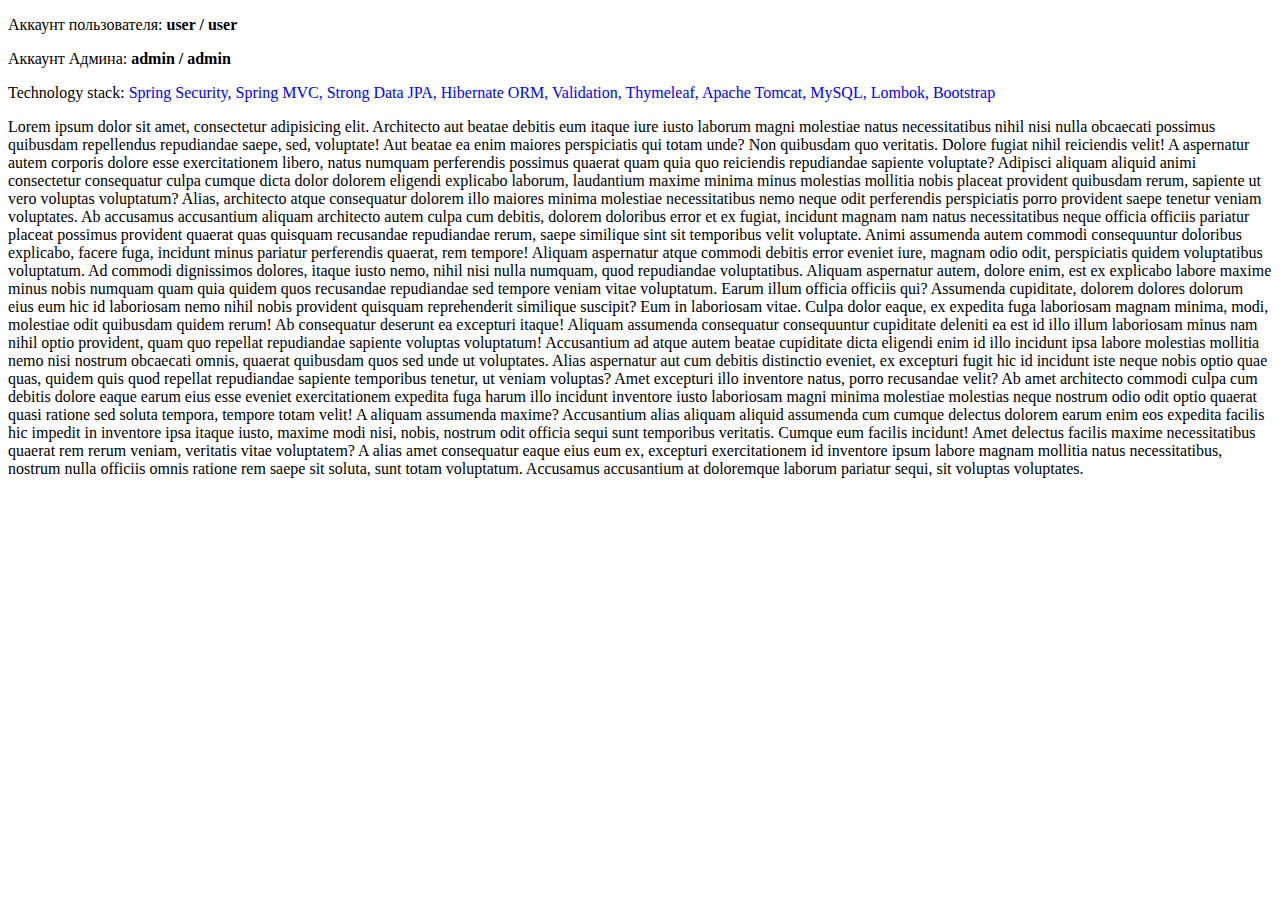
<file: src/main/resources/templates/index.html>
<!DOCTYPE html>
<html lang="en" xmlns="http://www.w3.org/1999/xhtml" xmlns:th="https://www.thymeleaf.org">
<head>
    <meta charset="UTF-8">
    <meta name="viewport" content="width=device-width, initial-scale=1, shrink-to-fit=no">
    <title>Основа</title>
    <div th:replace="/fragment/main :: css"></div>
</head>
<body>

<div th:replace="/fragment/main :: navbar"></div>
<!--<div sec:authorize="isAuthenticated()">-->
<!--    This content is only shown to authenticated users.-->
<!--</div>-->
<!--<div sec:authorize="hasRole('ROLE_ADMIN')">-->
<!--    This content is only shown to administrators.-->
<!--</div>-->

<!--<div sec:authorize="hasRole('ROLE_USER')">-->
<!--    This content is only shown to users.-->
<!--</div>-->
<!--Logged user: <span sec:authentication="name">Bob</span>-->
<div class="jumbotron">
    <div class="container">
        <!--<h1 class="display-3">Hello, world!</h1>-->
        <p>Аккаунт пользователя: <b>user / user</b></p>
        <p>Аккаунт Админа: <b>admin / admin</b></p>
        <p>Technology stack: <span style="color: blue">Spring Security, Spring MVC, Strong Data JPA, Hibernate ORM, Validation, Thymeleaf, Apache Tomcat,
                                    MySQL, Lombok, Bootstrap</span></p>

    </div>
</div>
<main class="bd-content p-5" id="content" role="main">
Lorem ipsum dolor sit amet, consectetur adipisicing elit. Architecto aut beatae debitis eum itaque iure iusto laborum magni molestiae natus necessitatibus nihil nisi nulla obcaecati possimus quibusdam repellendus repudiandae saepe, sed, voluptate! Aut beatae ea enim maiores perspiciatis qui totam unde? Non quibusdam quo veritatis. Dolore fugiat nihil reiciendis velit! A aspernatur autem corporis dolore esse exercitationem libero, natus numquam perferendis possimus quaerat quam quia quo reiciendis repudiandae sapiente voluptate? Adipisci aliquam aliquid animi consectetur consequatur culpa cumque dicta dolor dolorem eligendi explicabo laborum, laudantium maxime minima minus molestias mollitia nobis placeat provident quibusdam rerum, sapiente ut vero voluptas voluptatum? Alias, architecto atque consequatur dolorem illo maiores minima molestiae necessitatibus nemo neque odit perferendis perspiciatis porro provident saepe tenetur veniam voluptates. Ab accusamus accusantium aliquam architecto autem culpa cum debitis, dolorem doloribus error et ex fugiat, incidunt magnam nam natus necessitatibus neque officia officiis pariatur placeat possimus provident quaerat quas quisquam recusandae repudiandae rerum, saepe similique sint sit temporibus velit voluptate. Animi assumenda autem commodi consequuntur doloribus explicabo, facere fuga, incidunt minus pariatur perferendis quaerat, rem tempore! Aliquam aspernatur atque commodi debitis error eveniet iure, magnam odio odit, perspiciatis quidem voluptatibus voluptatum. Ad commodi dignissimos dolores, itaque iusto nemo, nihil nisi nulla numquam, quod repudiandae voluptatibus. Aliquam aspernatur autem, dolore enim, est ex explicabo labore maxime minus nobis numquam quam quia quidem quos recusandae repudiandae sed tempore veniam vitae voluptatum. Earum illum officia officiis qui? Assumenda cupiditate, dolorem dolores dolorum eius eum hic id laboriosam nemo nihil nobis provident quisquam reprehenderit similique suscipit? Eum in laboriosam vitae. Culpa dolor eaque, ex expedita fuga laboriosam magnam minima, modi, molestiae odit quibusdam quidem rerum! Ab consequatur deserunt ea excepturi itaque! Aliquam assumenda consequatur consequuntur cupiditate deleniti ea est id illo illum laboriosam minus nam nihil optio provident, quam quo repellat repudiandae sapiente voluptas voluptatum! Accusantium ad atque autem beatae cupiditate dicta eligendi enim id illo incidunt ipsa labore molestias mollitia nemo nisi nostrum obcaecati omnis, quaerat quibusdam quos sed unde ut voluptates. Alias aspernatur aut cum debitis distinctio eveniet, ex excepturi fugit hic id incidunt iste neque nobis optio quae quas, quidem quis quod repellat repudiandae sapiente temporibus tenetur, ut veniam voluptas? Amet excepturi illo inventore natus, porro recusandae velit? Ab amet architecto commodi culpa cum debitis dolore eaque earum eius esse eveniet exercitationem expedita fuga harum illo incidunt inventore iusto laboriosam magni minima molestiae molestias neque nostrum odio odit optio quaerat quasi ratione sed soluta tempora, tempore totam velit! A aliquam assumenda maxime? Accusantium alias aliquam aliquid assumenda cum cumque delectus dolorem earum enim eos expedita facilis hic impedit in inventore ipsa itaque iusto, maxime modi nisi, nobis, nostrum odit officia sequi sunt temporibus veritatis. Cumque eum facilis incidunt! Amet delectus facilis maxime necessitatibus quaerat rem rerum veniam, veritatis vitae voluptatem? A alias amet consequatur eaque eius eum ex, excepturi exercitationem id inventore ipsum labore magnam mollitia natus necessitatibus, nostrum nulla officiis omnis ratione rem saepe sit soluta, sunt totam voluptatum. Accusamus accusantium at doloremque laborum pariatur sequi, sit voluptas voluptates.
</main>
<div th:replace="/fragment/main :: footer"></div>

<div th:replace="/fragment/main :: js"></div>
</body>
</html>
</file>
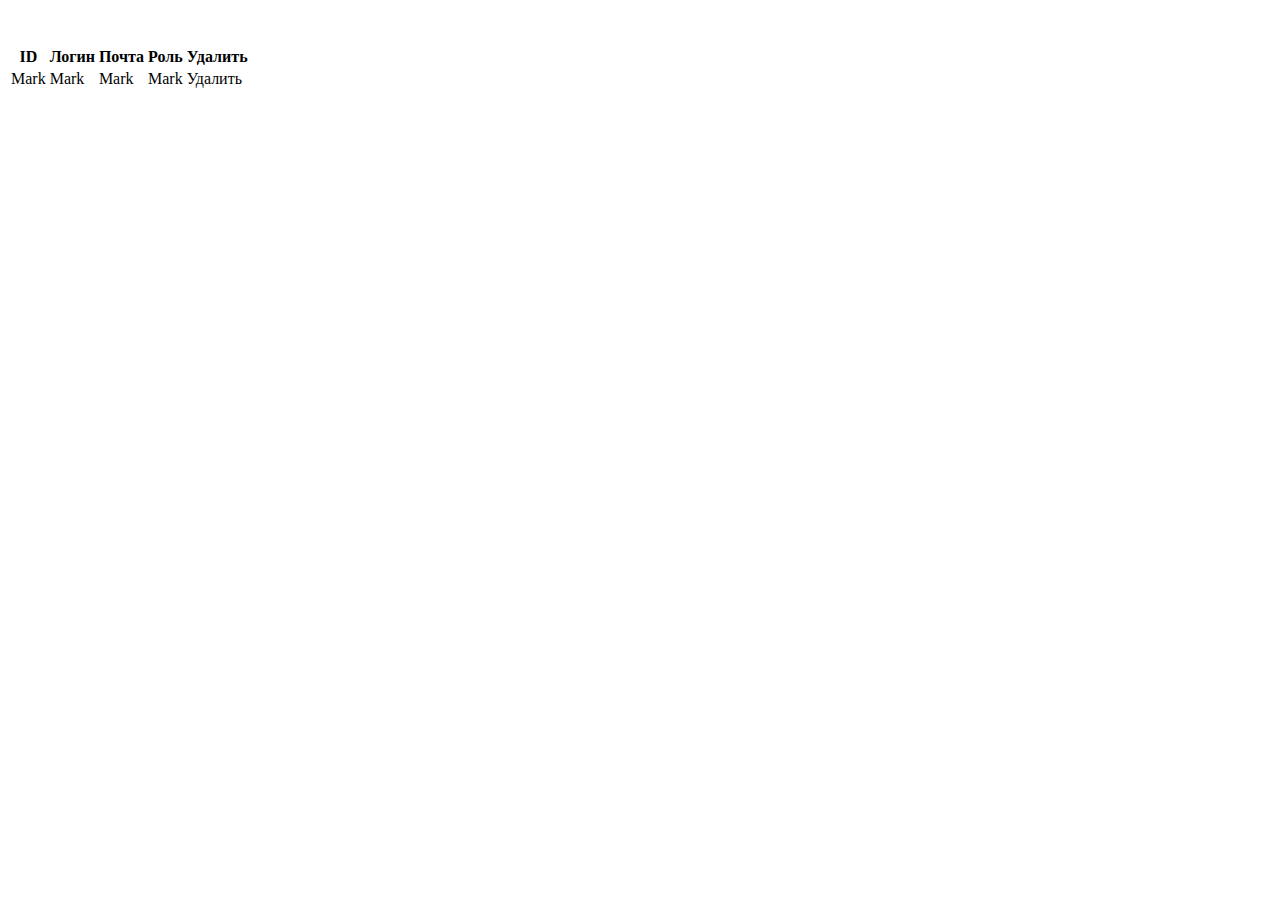
<file: src/main/resources/templates/admin.html>
<!DOCTYPE html>
<html xmlns="http://www.w3.org/1999/xhtml" xmlns:th="https://www.thymeleaf.org" lang="en">
<head>
    <meta charset="UTF-8">
    <meta name="viewport" content="width=device-width, initial-scale=1, shrink-to-fit=no">
    <title>Админ</title>
    <div th:replace="/fragment/main :: css"></div>
</head>
<body>
<div th:replace="/fragment/main :: navbar"></div>
<div class="container" style="min-height: 600px;">

    <!--/*@thymesVar id="errorDeleteUser" type=""*/-->
    <div th:if="${errorDeleteUser} != null" th:text="${errorDeleteUser}" class="text-danger" style="margin-top: 30px"></div>

    <table class="table table-striped" style="margin-top: 45px;">
        <thead>
        <tr>
            <th scope="col">ID</th>
            <th scope="col">Логин</th>
            <th scope="col">Почта</th>
            <th scope="col">Роль</th>
            <th scope="col">Удалить</th>
        </tr>
        </thead>
        <tbody>
        <tr th:each="user : ${users}">
            <td th:text="${user.id}">Mark</td>
            <td th:text="${user.username}">Mark</td>
            <td th:text="${user.email}">Mark</td>
            <td th:text="${user.roles}">Mark</td>
            <td><a th:href="@{'admin/delete/' + ${user.id}}" class="text-danger">Удалить</a></td>
        </tr>

        </tbody>
    </table>
</div>
<div th:replace="/fragment/main :: footer"></div>
<div th:replace="/fragment/main :: js"></div>
</body>
</html>
</file>
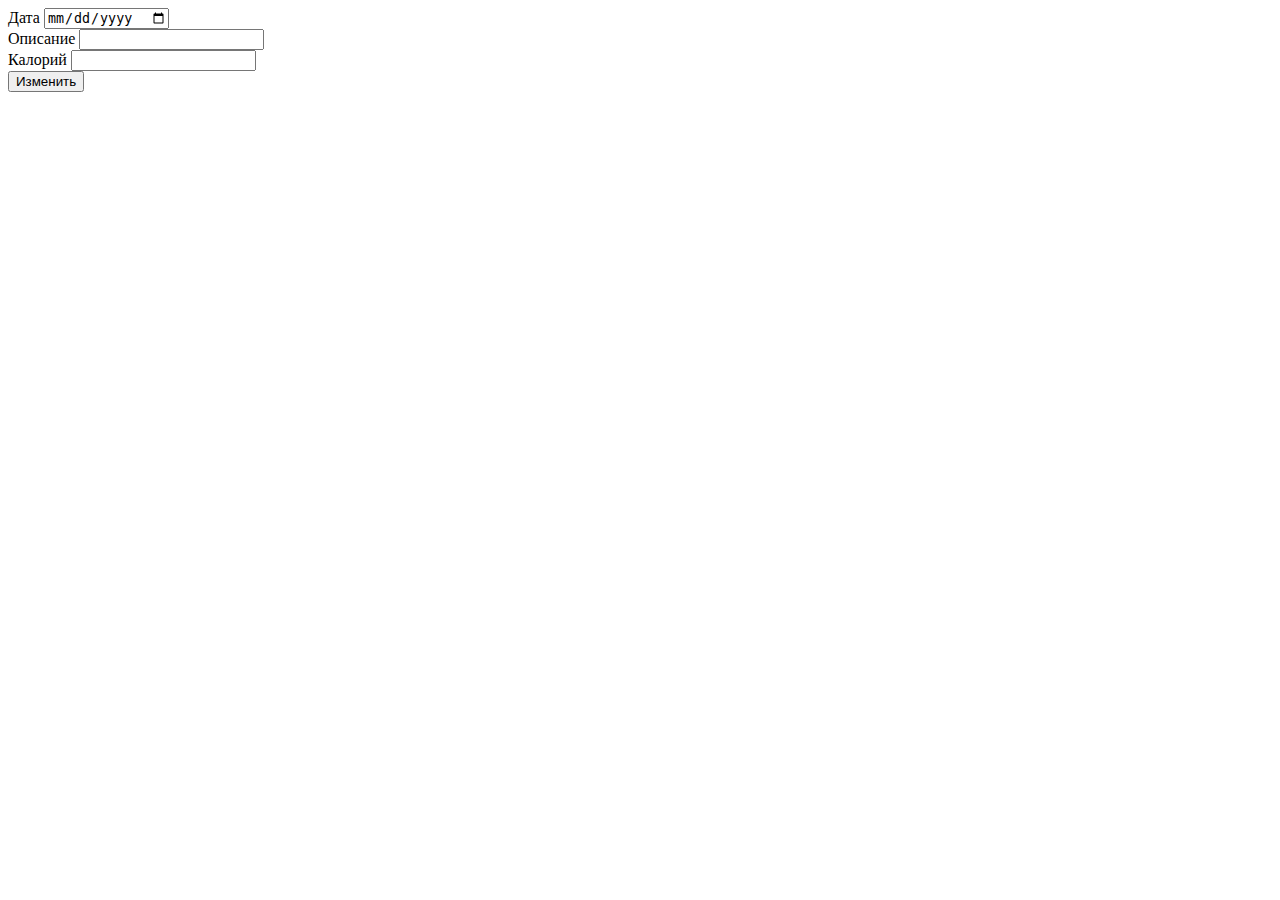
<file: src/main/resources/templates/editMeals.html>
<!DOCTYPE html>
<html xmlns="http://www.w3.org/1999/xhtml" xmlns:th="https://www.thymeleaf.org" lang="en">
<head>
    <meta charset="UTF-8">
    <meta name="viewport" content="width=device-width, initial-scale=1, shrink-to-fit=no">
    <title>Админ</title>
    <div th:replace="/fragment/main :: css"></div>
</head>
<body>
<div th:replace="/fragment/main :: navbar"></div>
<div class="container" style="min-height: 600px;">
    <form th:action="@{/meals/edit}" method="post" th:object="${meal}">
        <input type="hidden" th:field="*{id}">
        <div class="form-group">
            <label for="local-date">Дата</label>
            <input type="date" class="form-control" id="local-date" th:field="*{time}">
            <small th:if="${#fields.hasErrors('time')}" th:errors="*{time}" class="form-text text-danger"></small>
        </div>
        <div class="form-group">
            <label for="description">Описание</label>
            <input type="text" class="form-control" id="description" th:field="*{description}">
            <small th:if="${#fields.hasErrors('description')}" th:errors="*{description}" class="form-text text-danger"></small>
        </div>
        <div class="form-group">
            <label for="calories">Калорий</label>
            <input type="number" class="form-control" id="calories" th:field="*{calories}">
            <small th:if="${#fields.hasErrors('calories')}" th:errors="*{calories}" class="form-text text-danger"></small>
        </div>
        <button type="submit" class="btn btn-primary">Изменить</button>
    </form>
</div>
<div th:replace="/fragment/main :: footer"></div>
<div th:replace="/fragment/main :: js"></div>
</body>
</html>
</file>
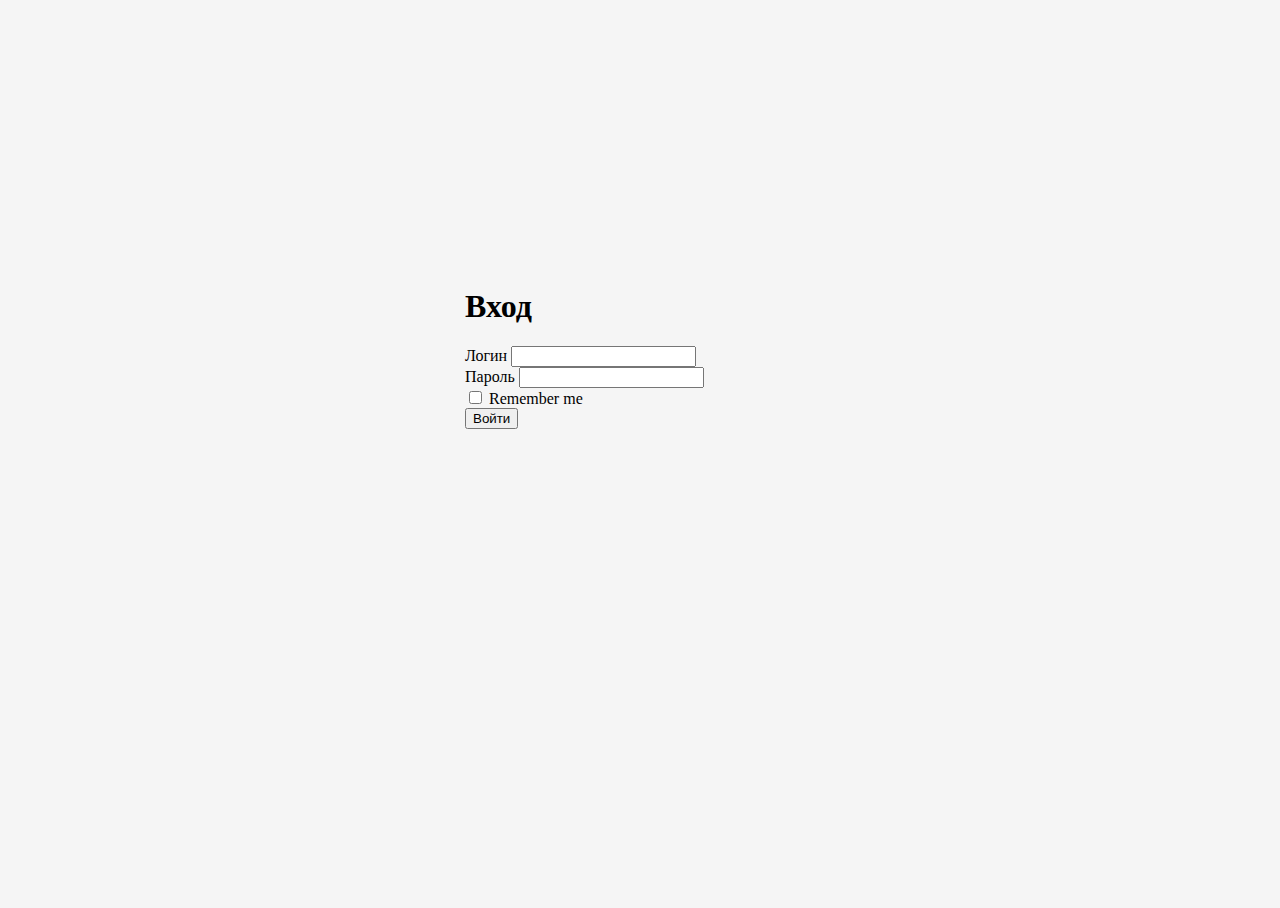
<file: src/main/resources/templates/login.html>
<!DOCTYPE html>
<html xmlns="http://www.w3.org/1999/xhtml" xmlns:th="https://www.thymeleaf.org" lang="en">
<head>
    <meta charset="UTF-8">
    <meta name="viewport" content="width=device-width, initial-scale=1, shrink-to-fit=no">
    <title>Логин</title>
    <div th:replace="/fragment/main :: css"></div>
    <link rel="stylesheet" type="text/css" href="../static/css/login-form.css">
</head>
<body>
<div th:replace="/fragment/main :: navbar"></div>

<div class="container">
<div class="form-login" style="min-height: 600px;">
    <form class="form-signin" th:action="@{/login}" method="post">
        <div class="text-center mb-4">
            <h1 class="h3 mb-3 font-weight-normal">Вход</h1>
        </div>

        <div class="form-group">
            <label for="formGroupLoginUserName">Логин</label>
            <input type="text" class="form-control" id="formGroupLoginUserName" name="username">
        </div>

        <div class="form-group">
            <label for="formGroupLoginPassword">Пароль</label>
            <input type="password" class="form-control" id="formGroupLoginPassword" name="password">
        </div>

        <div class="checkbox mb-3">
            <label>
                <input type="checkbox" name="remember-me"> Remember me
            </label>

        </div>
        <button class="btn btn-lg btn-primary btn-block" type="submit" id="loginFormSubmit">Войти</button>
        <div th:if="${param.error}" th:text="'Неверный логин или пароль'" class="text-danger mt-2"></div>
        <div th:if="${regInfo} != null" th:text="${regInfo}" class="text-success mt-2"></div>
    </form>
</div>
</div>

<div th:replace="/fragment/main :: footer"></div>
<div th:replace="/fragment/main :: js"></div>
</body>
</html>
</file>
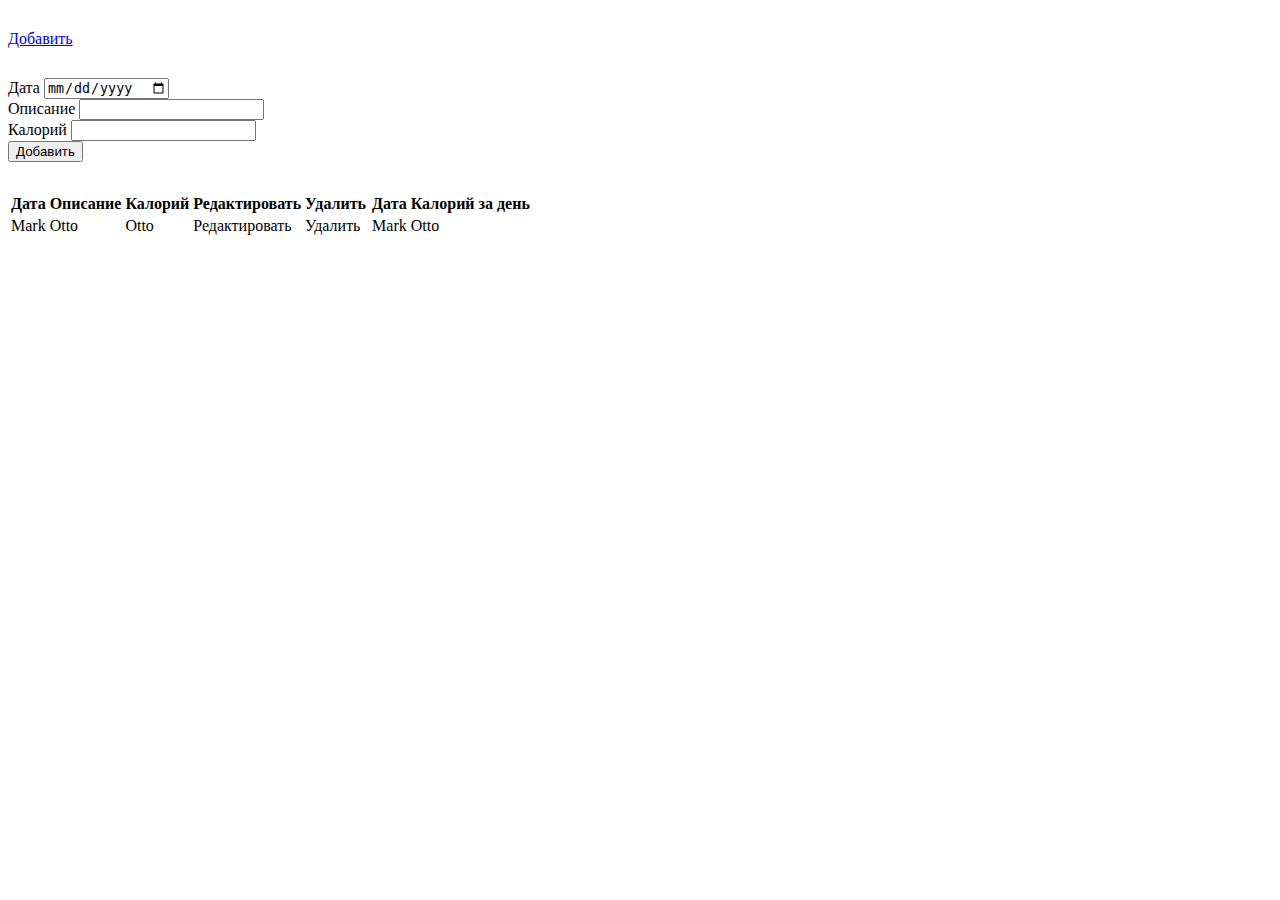
<file: src/main/resources/templates/meals.html>
<!DOCTYPE html>
<html lang="en" xmlns="http://www.w3.org/1999/xhtml" xmlns:th="https://www.thymeleaf.org">
<head>
    <meta charset="UTF-8">
    <meta name="viewport" content="width=device-width, initial-scale=1, shrink-to-fit=no">
    <title>Дом</title>
    <div th:replace="/fragment/main :: css"></div>
</head>
<body>

<div th:replace="/fragment/main :: navbar"></div>

<div class="container" style="min-height: 600px;">

    <p style="margin-top: 30px; margin-bottom: 30px;">
        <a class="btn btn-primary" data-toggle="collapse" href="#collapseExample" role="button" aria-expanded="false" aria-controls="collapseExample">
            Добавить
        </a>
    </p>
    <div class="collapse mb-15" id="collapseExample" style="max-width: 50%; margin-bottom: 30px;">
        <form th:action="@{/meals}" method="post" th:object="${meal}">
            <div class="form-group">
                <label for="local-date">Дата</label>
                <input type="date" class="form-control" id="local-date" th:field="*{time}">
                <small th:if="${#fields.hasErrors('time')}" th:errors="*{time}" class="form-text text-danger"></small>
            </div>
            <div class="form-group">
                <label for="description">Описание</label>
                <input type="text" class="form-control" id="description" th:field="*{description}">
                <small th:if="${#fields.hasErrors('description')}" th:errors="*{description}" class="form-text text-danger"></small>
            </div>
            <div class="form-group">
                <label for="calories">Калорий</label>
                <input type="number" class="form-control" id="calories" th:field="*{calories}">
                <small th:if="${#fields.hasErrors('calories')}" th:errors="*{calories}" class="form-text text-danger"></small>
            </div>
            <button type="submit" class="btn btn-primary">Добавить</button>
        </form>
    </div>

    <div class="row">
        <div class="col-8">
            <table class="table table-striped" style="float: left;">
                <thead>
                <tr>
                    <th scope="col">Дата</th>
                    <th scope="col">Описание</th>
                    <th scope="col">Калорий</th>
                    <th scope="col">Редактировать</th>
                    <th scope="col">Удалить</th>
                </tr>
                </thead>
                <tbody>
                <tr th:each="meal : ${meals}">
                    <td th:text="${meal.time}">Mark</td>
                    <td th:text="${meal.description}">Otto</td>
                    <td th:text="${meal.calories}">Otto</td>
                    <td><a th:href="@{'meals/edit/' + ${meal.id}}" class="text-primary">Редактировать</a></td>
                    <td><a th:href="@{'meals/delete/' + ${meal.id}}" class="text-danger">Удалить</a></td>
                </tr>
                </tbody>
            </table>
        </div>
        <div class="col-4">
            <table class="table table-striped" style="float: left;">
                <thead>
                <tr>
                    <th scope="col">Дата</th>
                    <th scope="col">Калорий за день</th>
                </tr>
                </thead>
                <tbody>
                <tr th:each="dailyMeal : ${dailyMeals}">
                    <td th:text="${dailyMeal.getKey()}">Mark</td>
                    <td th:text="${dailyMeal.getValue()}">Otto</td>
                </tr>
                </tbody>
            </table>
        </div>
    </div>
</div>
<div th:replace="/fragment/main :: footer"></div>
<div th:replace="/fragment/main :: js"></div>
</body>
</html>
</file>
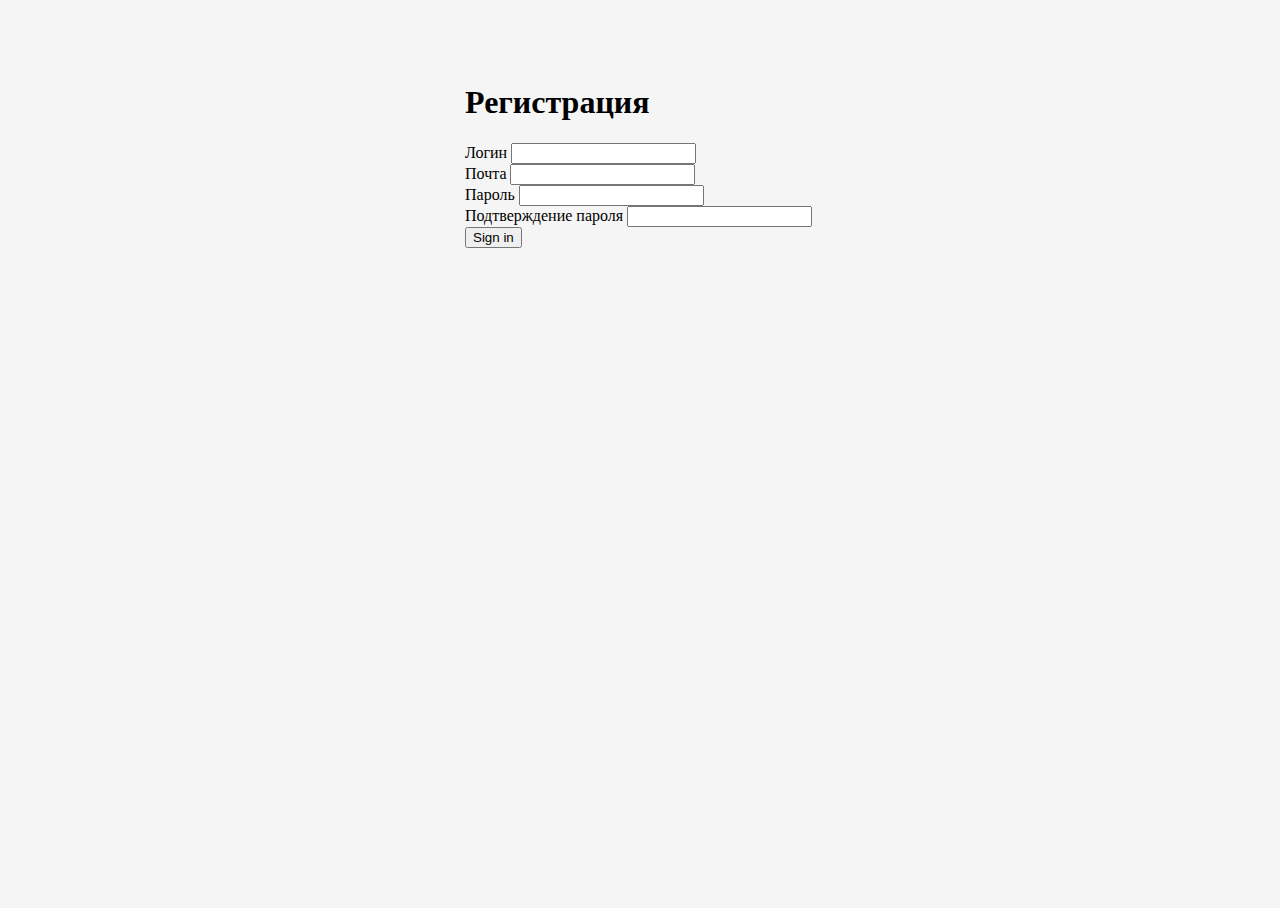
<file: src/main/resources/templates/registration.html>
<!DOCTYPE html>
<html lang="en" xmlns="http://www.w3.org/1999/xhtml" xmlns:th="https://www.thymeleaf.org">
<head>
    <meta charset="UTF-8">
    <meta name="viewport" content="width=device-width, initial-scale=1, shrink-to-fit=no">
    <title>Регистрация</title>
    <div th:replace="/fragment/main :: css"></div>
    <link rel="stylesheet" type="text/css" href="../static/css/login-form.css">
</head>
<body>
<div th:replace="/fragment/main :: navbar"></div>



<div class="container" style="min-height: 600px;">
    <div class="form-login">
        <form class="form-signin" th:action="@{/registration}" method="post" th:object="${user}">

            <div class="text-center mb-4">
                <h1 class="h3 mb-3 font-weight-normal">Регистрация</h1>
            </div>

            <div class="form-group">
                <label for="formGroupExampleInput">Логин</label>
                <input type="text" class="form-control" id="formGroupExampleInput" name="username" th:value="*{username}">
                <small th:if="${userExists} != null" th:text="${userExists}" class="form-text text-danger"></small>
                <small th:if="${#fields.hasErrors('username')}" th:errors="*{username}" class="form-text text-danger"></small>
            </div>

            <div class="form-group">
                <label for="formGroupExampleInput2">Почта</label>
                <input type="text" class="form-control" id="formGroupExampleInput2" name="email" th:value="*{email}">
                <small th:if="${invalidEmail} != null" th:text="${invalidEmail}" class="form-text text-danger"></small>
                <small th:if="${#fields.hasErrors('email')}" th:errors="*{email}" class="form-text text-danger"></small>
            </div>

            <div class="form-group">
                <label for="formGroupExampleInput3">Пароль</label>
                <input type="password" class="form-control" id="formGroupExampleInput3" name="password">
                <small th:if="${pwdNotEqual} != null" th:text="${pwdNotEqual}" class="form-text text-danger"></small>
                <small th:if="${#fields.hasErrors('password')}" th:errors="*{password}" class="form-text text-danger"></small>
            </div>

            <div class="form-group">
                <label for="formGroupExampleInput4">Подтверждение пароля</label>
                <input type="password" class="form-control" id="formGroupExampleInput4" name="password2">
            </div>
            <button class="btn btn-lg btn-primary btn-block" type="submit">Sign in</button>
        </form>
    </div>
</div>


<div th:replace="/fragment/main :: footer"></div>
<div th:replace="/fragment/main :: js"></div>
</body>
</html>
</file>
<file: src/main/resources/static/css/login-form.css>
:root {
    --input-padding-x: .75rem;
    --input-padding-y: .75rem;
}
body{
    background-color: #f5f5f5;
}
html,
body {
    height: 100%;
}
.form-login {
    display: -ms-flexbox;
    display: -webkit-box;
    display: flex;
    -ms-flex-align: center;
    -ms-flex-pack: center;
    -webkit-box-align: center;
    align-items: center;
    -webkit-box-pack: center;
    justify-content: center;
    padding-top: 40px;
    padding-bottom: 40px;
    background-color: #f5f5f5;
}

.form-signin {
    width: 100%;
    max-width: 350px;
    padding: 15px;
    margin: 0 auto;
}
</file>
